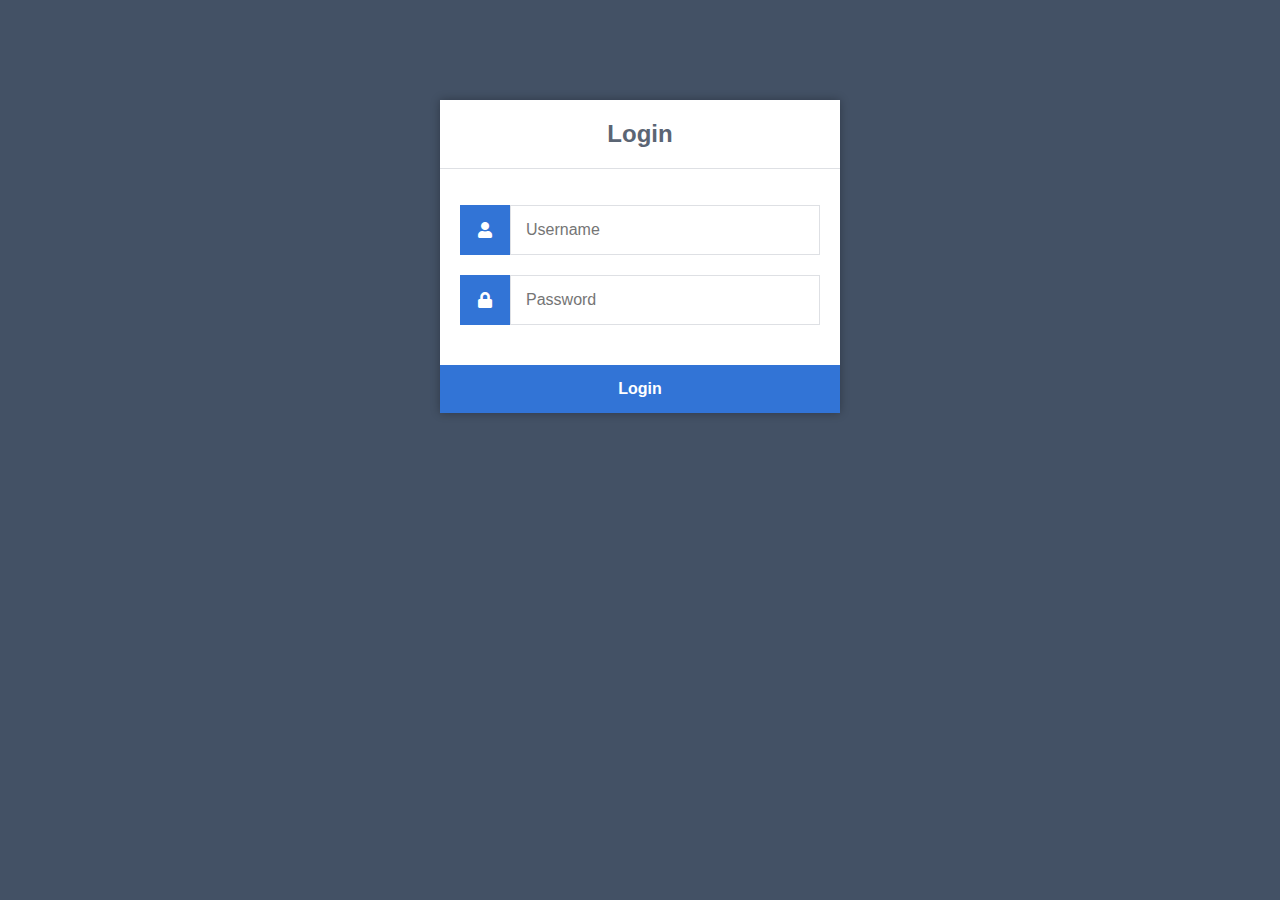
<file: index.html>
<html>
<head>
    <meta charset="utf-8">
    <title>Login</title>
    <link rel="stylesheet" href="https://use.fontawesome.com/releases/v5.7.1/css/all.css">
    <link href="style.css" rel="stylesheet" type="text/css">
</head>
<body>
<div class="login">
    <h1>Login</h1>
    <form action="authenticate.php" method="post">
        <label for="username">
            <i class="fas fa-user"></i>
        </label>
        <input type="text" name="username" placeholder="Username" id="username" required>
        <label for="password">
            <i class="fas fa-lock"></i>
        </label>
        <input type="password" name="password" placeholder="Password" id="password" required>
        <input type="submit" value="Login">
    </form>
</div>
</body>
</html>
</file>
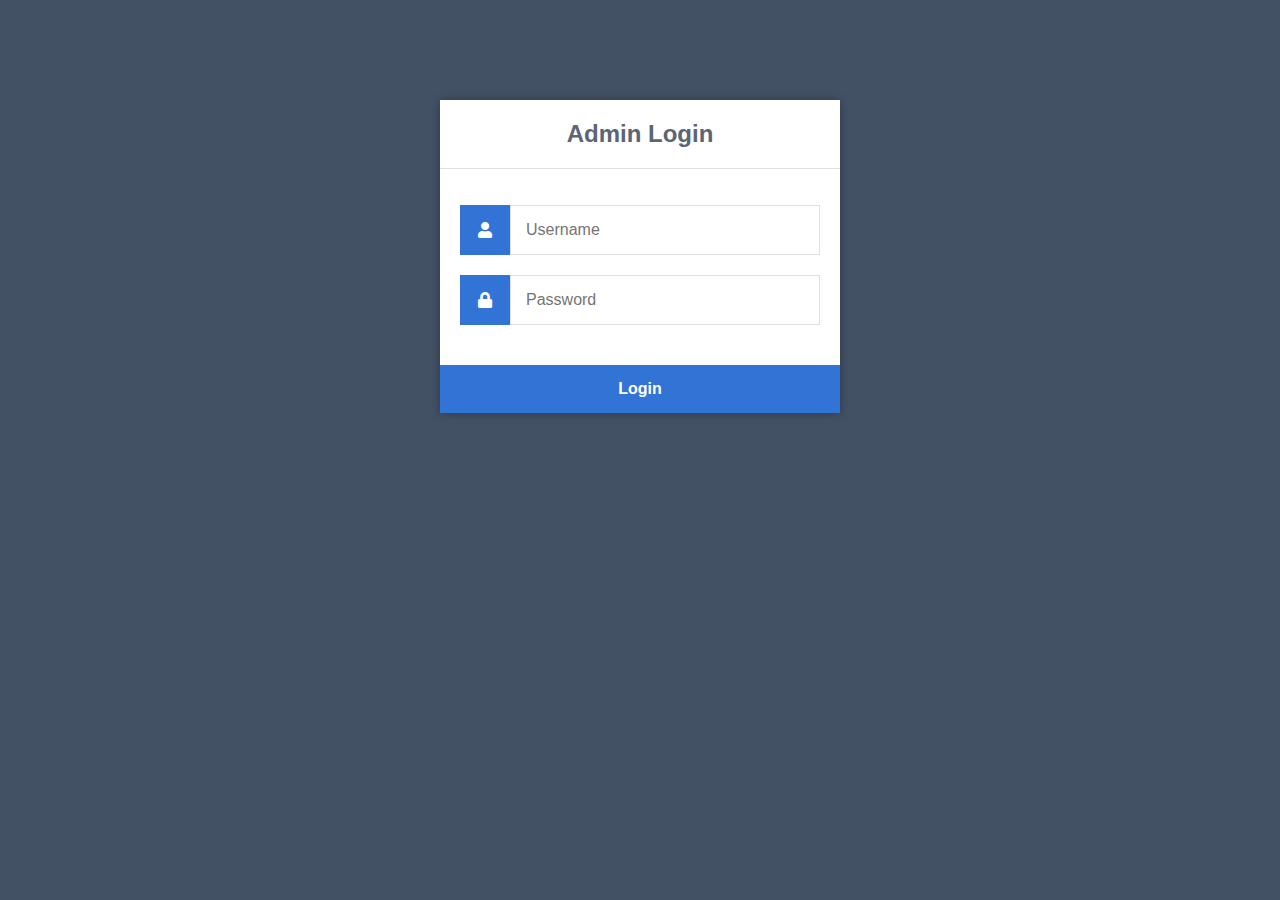
<file: adminuser/index.html>
<html>
<head>
    <meta charset="utf-8">
    <title>Login</title>
    <link rel="stylesheet" href="https://use.fontawesome.com/releases/v5.7.1/css/all.css">
    <link href="style.css" rel="stylesheet" type="text/css">
</head>
<body>
<div class="login">
    <h1>Admin Login</h1>
    <form action="authenticate.php" method="post">
        <label for="username">
            <i class="fas fa-user"></i>
        </label>
        <input type="text" name="username" placeholder="Username" id="username" required>
        <label for="password">
            <i class="fas fa-lock"></i>
        </label>
        <input type="password" name="password" placeholder="Password" id="password" required>
        <input type="submit" value="Login">
    </form>
</div>
</body>
</html>
</file>
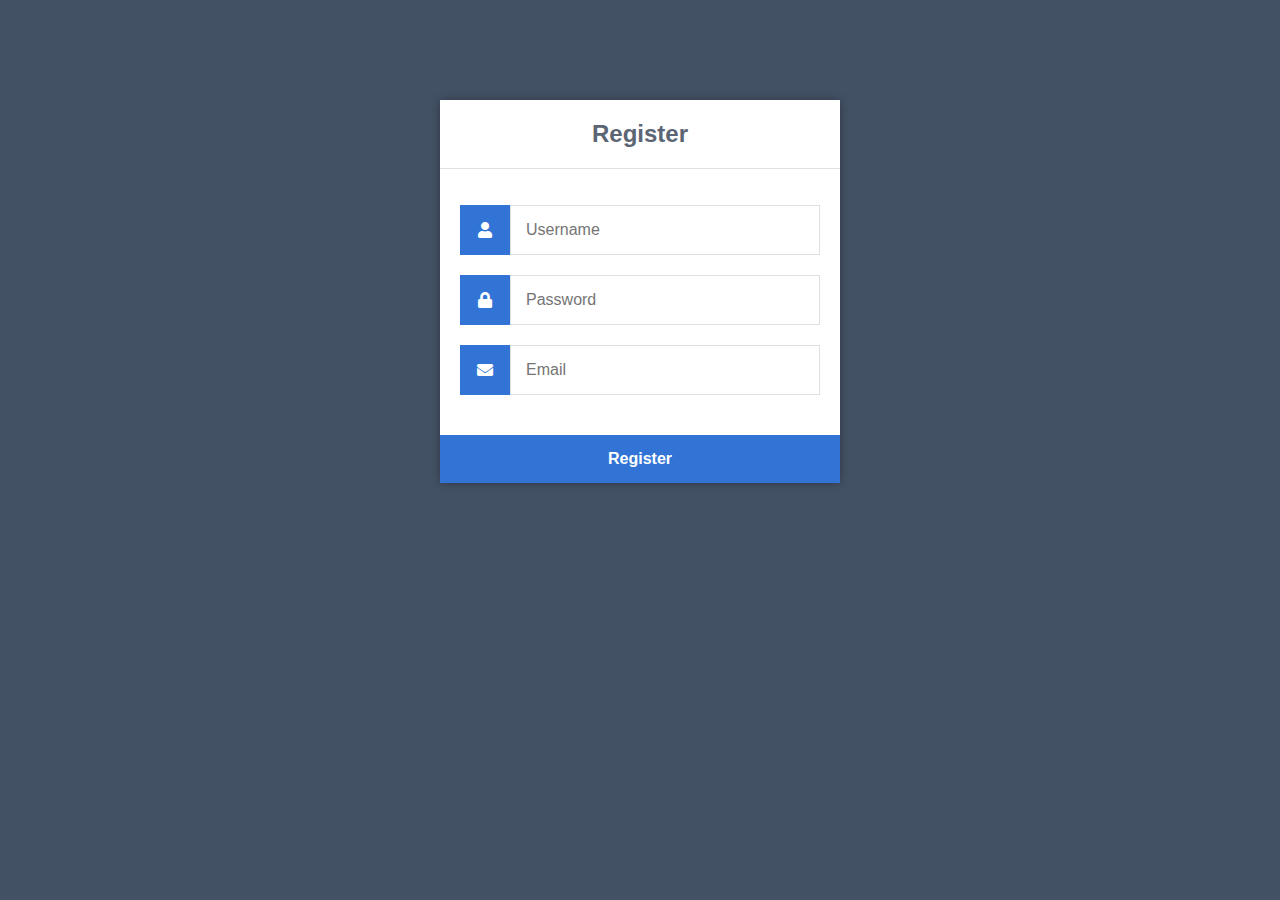
<file: adminuser/register.html>
<!DOCTYPE html>
<html>
<head>
    <meta charset="utf-8">
    <title>Register</title>
    <link rel="stylesheet" href="https://use.fontawesome.com/releases/v5.7.1/css/all.css">
    <link href="../adminuser/cssfor/style.css" rel="stylesheet" type="text/css">
</head>
<body>
<div class="register">
    <h1>Register</h1>
    <form action="register.php" method="post" autocomplete="off">
        <label for="username">
            <i class="fas fa-user"></i>
        </label>
        <input type="text" name="username" placeholder="Username" id="username" required>
        <label for="password">
            <i class="fas fa-lock"></i>
        </label>
        <input type="password" name="password" placeholder="Password" id="password" required>
        <label for="email">
            <i class="fas fa-envelope"></i>
        </label>
        <input type="email" name="email" placeholder="Email" id="email" required>
        <input type="submit" value="Register">
    </form>
</div>
</body>
</html>
</file>
<file: style.css>
*{
    box-sizing: border-box;
    font-family: -apple-system, BlinkMacSystemFont, "segoe ui", roboto, oxygen, ubuntu, cantarell, "fira sans", "droid sans", "helvetica neue", Arial, sans-serif;
    font-size: 16px;
    -webkit-font-smoothing: antialiased;
    -moz-osx-font-smoothing: grayscale;
}
body {
    background-color: #435165;
}
.login {
    width: 400px;
    background-color: #ffffff;
    box-shadow: 0 0 9px 0 rgba(0, 0, 0, 0.3);
    margin: 100px auto;
}
.login h1 {
    text-align: center;
    color: #5b6574;
    font-size: 24px;
    padding: 20px 0 20px 0;
    border-bottom: 1px solid #dee0e4;
}
.login form {
    display: flex;
    flex-wrap: wrap;
    justify-content: center;
    padding-top: 20px;
}
.login form label {
    display: flex;
    justify-content: center;
    align-items: center;
    width: 50px;
    height: 50px;
    background-color: #3274d6;
    color: #ffffff;
}
.login form input[type="password"], .login form input[type="text"] {
    width: 310px;
    height: 50px;
    border: 1px solid #dee0e4;
    margin-bottom: 20px;
    padding: 0 15px;
}
.login form input[type="submit"] {
    width: 100%;
    padding: 15px;
    margin-top: 20px;
    background-color: #3274d6;
    border: 0;
    cursor: pointer;
    font-weight: bold;
    color: #ffffff;
    transition: background-color 0.2s;
}
.login form input[type="submit"]:hover {
    background-color: #2868c7;
    transition: background-color 0.2s;
}
</file>
<file: adminuser/style.css>
*{
    box-sizing: border-box;
    font-family: -apple-system, BlinkMacSystemFont, "segoe ui", roboto, oxygen, ubuntu, cantarell, "fira sans", "droid sans", "helvetica neue", Arial, sans-serif;
    font-size: 16px;
    -webkit-font-smoothing: antialiased;
    -moz-osx-font-smoothing: grayscale;
}
body {
    background-color: #435165;
}
.login {
    width: 400px;
    background-color: #ffffff;
    box-shadow: 0 0 9px 0 rgba(0, 0, 0, 0.3);
    margin: 100px auto;
}
.login h1 {
    text-align: center;
    color: #5b6574;
    font-size: 24px;
    padding: 20px 0 20px 0;
    border-bottom: 1px solid #dee0e4;
}
.login form {
    display: flex;
    flex-wrap: wrap;
    justify-content: center;
    padding-top: 20px;
}
.login form label {
    display: flex;
    justify-content: center;
    align-items: center;
    width: 50px;
    height: 50px;
    background-color: #3274d6;
    color: #ffffff;
}
.login form input[type="password"], .login form input[type="text"] {
    width: 310px;
    height: 50px;
    border: 1px solid #dee0e4;
    margin-bottom: 20px;
    padding: 0 15px;
}
.login form input[type="submit"] {
    width: 100%;
    padding: 15px;
    margin-top: 20px;
    background-color: #3274d6;
    border: 0;
    cursor: pointer;
    font-weight: bold;
    color: #ffffff;
    transition: background-color 0.2s;
}
.login form input[type="submit"]:hover {
    background-color: #2868c7;
    transition: background-color 0.2s;
}
</file>
<file: adminuser/cssfor/style.css>
* {
    box-sizing: border-box;
    font-family: -apple-system, BlinkMacSystemFont, "segoe ui", roboto, oxygen, ubuntu, cantarell, "fira sans", "droid sans", "helvetica neue", Arial, sans-serif;
    font-size: 16px;
    -webkit-font-smoothing: antialiased;
    -moz-osx-font-smoothing: grayscale;
}
body {
    background-color: #435165;
    margin: 0;
}
.register {
    width: 400px;
    background-color: #ffffff;
    box-shadow: 0 0 9px 0 rgba(0, 0, 0, 0.3);
    margin: 100px auto;
}
.register h1 {
    text-align: center;
    color: #5b6574;
    font-size: 24px;
    padding: 20px 0 20px 0;
    border-bottom: 1px solid #dee0e4;
}
.register form {
    display: flex;
    flex-wrap: wrap;
    justify-content: center;
    padding-top: 20px;
}
.register form label {
    display: flex;
    justify-content: center;
    align-items: center;
    width: 50px;
    height: 50px;
    background-color: #3274d6;
    color: #ffffff;
}
.register form input[type="password"], .register form input[type="text"], .register form input[type="email"] {
    width: 310px;
    height: 50px;
    border: 1px solid #dee0e4;
    margin-bottom: 20px;
    padding: 0 15px;
}
.register form input[type="submit"] {
    width: 100%;
    padding: 15px;
    margin-top: 20px;
    background-color: #3274d6;
    border: 0;
    cursor: pointer;
    font-weight: bold;
    color: #ffffff;
    transition: background-color 0.2s;
}
.register form input[type="submit"]:hover {
    background-color: #2868c7;
    transition: background-color 0.2s;
}
</file>
